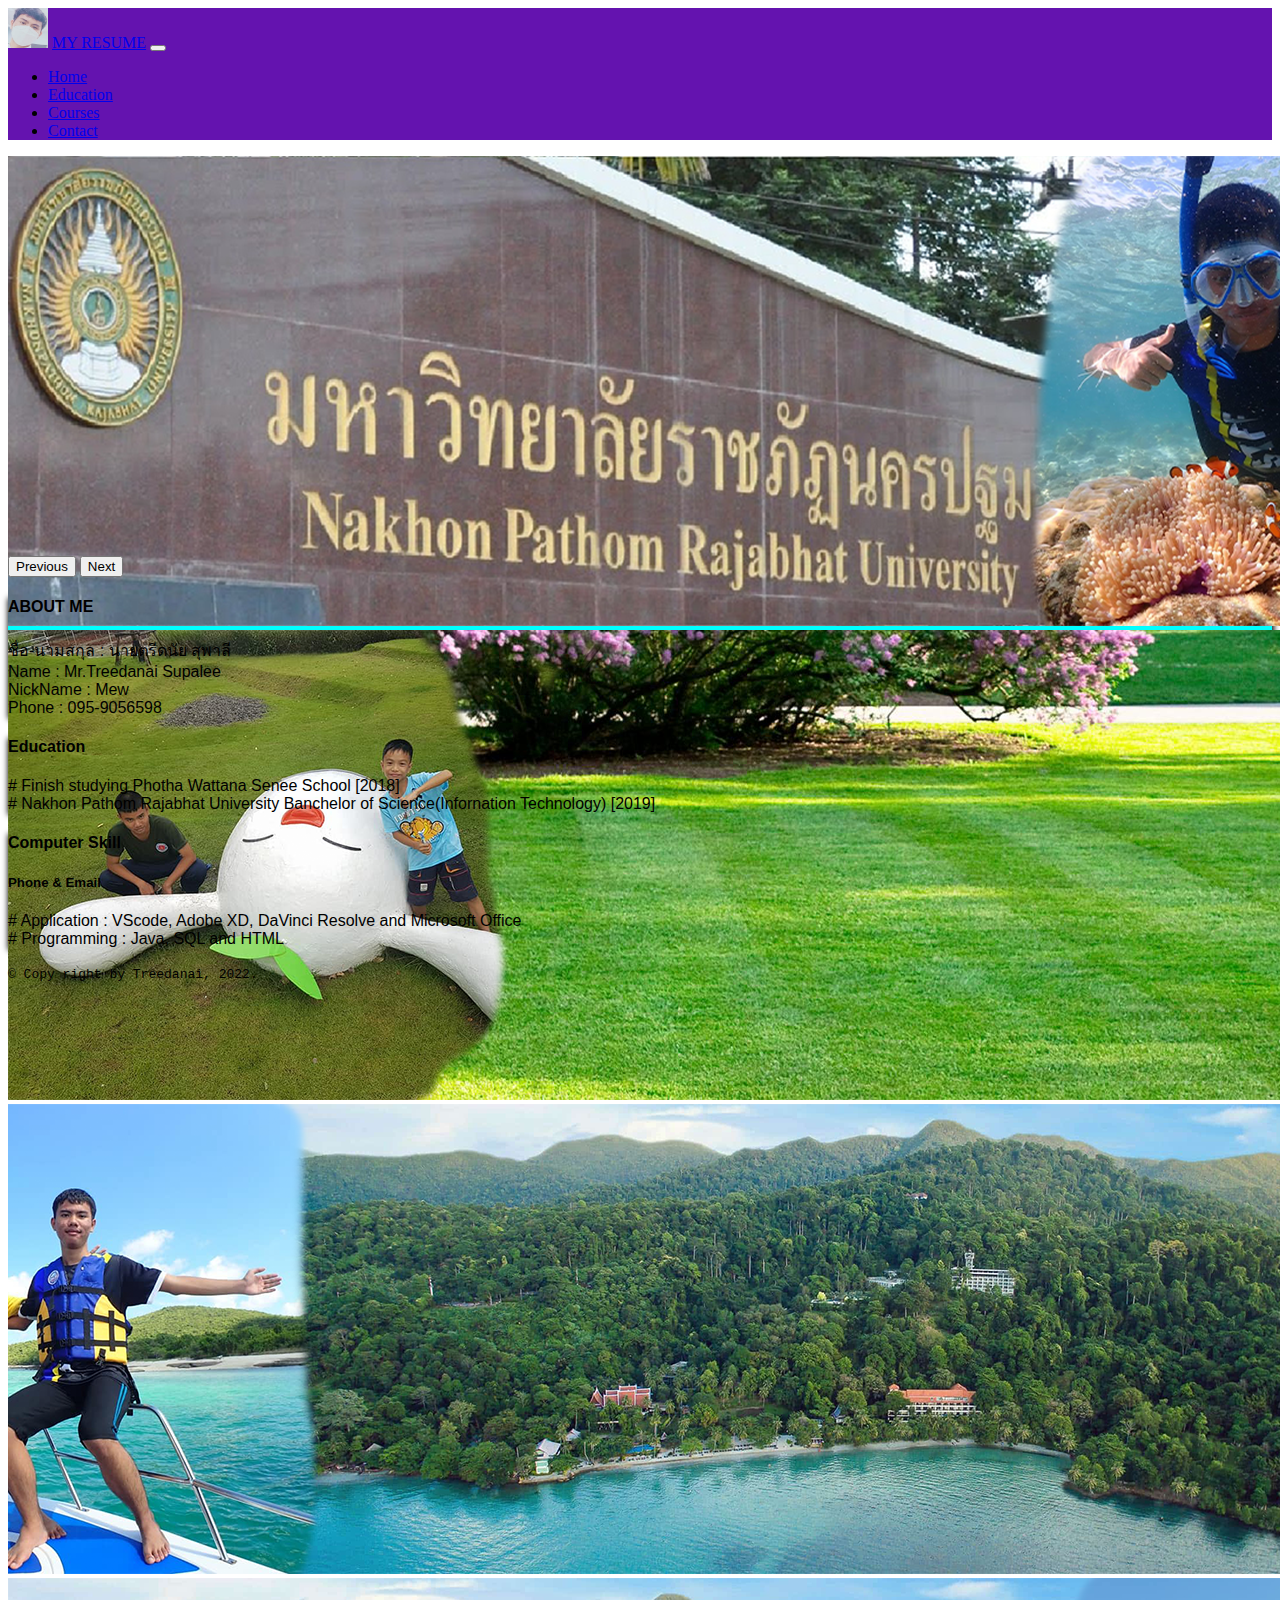
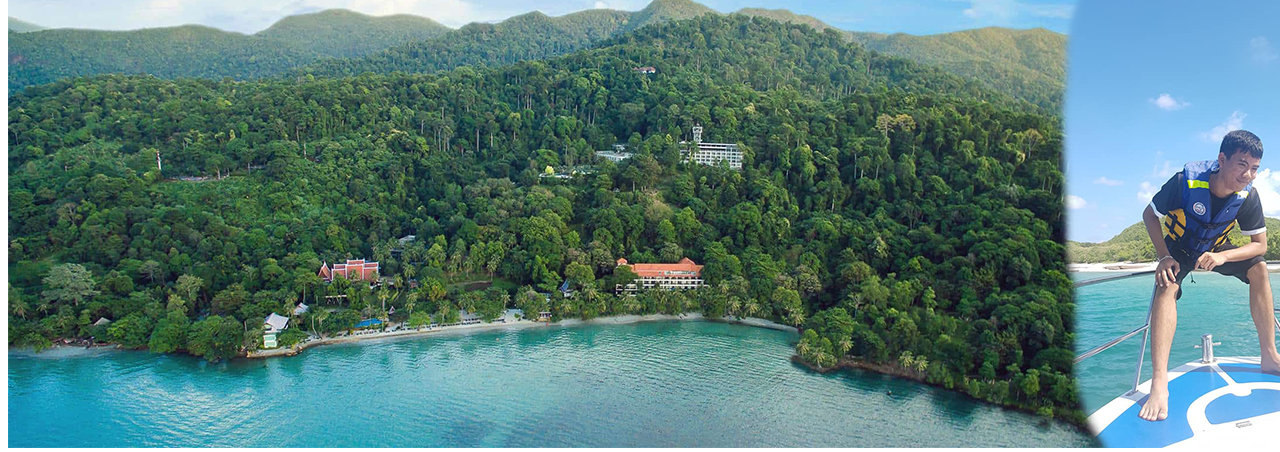
<file: Index.html>
<!DOCTYPE html>
<html lang="en">
<head>
    <meta charset="UTF-8">
    <meta http-equiv="X-UA-Compatible" content="IE=edge">
    <meta name="viewport" content="width=device-width, initial-scale=1.0">
    <title>MY RESUME 038</title>
    <!-- <link rel="stylesheet" href="SRC/Bootstrap/CSS/bootstrap.min.css"> -->

    <link href="https://cdn.jsdelivr.net/npm/bootstrap@5.0.2/dist/css/bootstrap.min.css" rel="stylesheet" integrity="sha384-EVSTQN3/azprG1Anm3QDgpJLIm9Nao0Yz1ztcQTwFspd3yD65VohhpuuCOmLASjC" crossorigin="anonymous">

    <link rel="stylesheet" href="SRC/CSS/Custom.css">

    <style>
      @import url('https://fonts.googleapis.com/css2?family=IBM+Plex+Sans+Thai:wght@300&fam ily=Prompt:ital,wght@0,100;0,400;1,100&display=swap');
      
    </style>
</head>
<body>
  <nav class="navbar navbar-expand-lg navbar-light bg-dark fixed-top">
    <div class="container-fluid">
      <img src="SRC/Images/ME.png" alt="" class="rounded-pill me-3" style="width: 40px; height: 40px;">
      <a class="navbar-brand" href="#">MY RESUME</a>
      <button class="navbar-toggler" type="button" data-bs-toggle="collapse" data-bs-target="#navbarSupportedContent" aria-controls="navbarSupportedContent" aria-expanded="false" aria-label="Toggle navigation">
        <span class="navbar-toggler-icon"></span>
      </button>
      <div class="collapse navbar-collapse" id="navbarSupportedContent">
        <ul class="navbar-nav me-auto mb-2 mb-lg-0">
          <li class="nav-item">
            <a class="nav-link active" href="Index.html">Home</a>
          </li>
          <li class="nav-item">
            <a class="nav-link" href="Education.html">Education</a>
          </li>
          <li class="nav-item">
            <a class="nav-link" href="Courses.html">Courses</a>
          </li>
          <li class="nav-item">
            <a class="nav-link" href="Contact.html">Contact</a>
          </li>
        </ul>
      </div>
    </div>
  </nav>
      <!-- ภาพสไลด์ -->
      <div id="carouselExampleControls" class="carousel slide carousel-fade" data-bs-ride="carousel">
        <div class="carousel-inner" style="height: 400px;width: 1500px;">
          <div class="carousel-item active">
            <img src="SRC/Images/Untitled-4.png" class="d-block w-100" alt="...">
          </div>
          <div class="carousel-item">
            <img src="SRC/Images/Untitled-3.png" class="d-block w-100" alt="...">
          </div>
          <div class="carousel-item">
            <img src="SRC/Images/Untitled-2.png" class="d-block w-100" alt="...">
          </div>
          <div class="carousel-item">
            <img src="SRC/Images/Untitled-1.png" class="d-block w-100" alt="...">
          </div>
        </div>
        <button class="carousel-control-prev" type="button" data-bs-target="#carouselExampleControls" data-bs-slide="prev">
          <span class="carousel-control-prev-icon" aria-hidden="true"></span>
          <span class="visually-hidden">Previous</span>
        </button>
        <button class="carousel-control-next" type="button" data-bs-target="#carouselExampleControls" data-bs-slide="next">
          <span class="carousel-control-next-icon" aria-hidden="true"></span>
          <span class="visually-hidden">Next</span>
        </button>
      </div>
      <!-- 3 column -->
      <div class="row row-cols-1 row-cols-md-3 mt-5 container me-auto ms-auto g-4 mb-4">
        <div class="col">
          <div class="card border-light" style="background-color: aqua;">
            <div class="card-header">
                <h4 class="card-title" style="font-weight: bold;">ABOUT ME</h4>
            </div>
            <div class="card-body">
              <p class="card-text">ชื่อ-นามสกุล : นายตรีดนัย สุพาลี
                <br>Name : Mr.Treedanai Supalee
                <br>NickName : Mew
                <br>Phone : 095-9056598</p>
            </div>
          </div>
        </div>
        <div class="col">
          <div class="card border-light" style="background-color: beige;">
            <div class="card-header">
                <h4 class="card-title" style="font-weight: bold;">Education</h4>
            </div>
            <div class="card-body">
              <p># Finish studying Photha Wattana Senee School [2018]
              <br># Nakhon Pathom Rajabhat University Banchelor of Science(Infornation Technology) [2019]</p>
            </div>
          </div>
        </div>
        <div class="col">
          <div class="card border-light" style="background-color: rgb(255, 127, 127);">
            <div class="card-header">
                <h4 class="card-title" style="font-weight: bold;">Computer Skill</h4>
            </div>
            <div class="card-body">
              <h5 class="card-title">Phone & Email</h5>
              <p># Application : VScode, Adobe XD, DaVinci Resolve and Microsoft Office
              <br># Programming : Java, SQL and HTML</p>
            </div>
          </div>
        </div>
      </div>
      <!--บรรทัดล่าง-->
      <footer>
        <div class="container-fluid py-3 bg-dark text-center">
          <samp id="Simbol" class="text-white">&COPY; Copy right by Treedanai, 2022.</samp>
        </div>
      </footer>
    <!-- <link rel="stylesheet" href="SRC/Bootstrap/Js/bootstrap.bundle.min.js"> -->

    <script src="https://cdn.jsdelivr.net/npm/bootstrap@5.0.2/dist/js/bootstrap.bundle.min.js" integrity="sha384-MrcW6ZMFYlzcLA8Nl+NtUVF0sA7MsXsP1UyJoMp4YLEuNSfAP+JcXn/tWtIaxVXM" crossorigin="anonymous"></script>
</body>
</html>
</file>
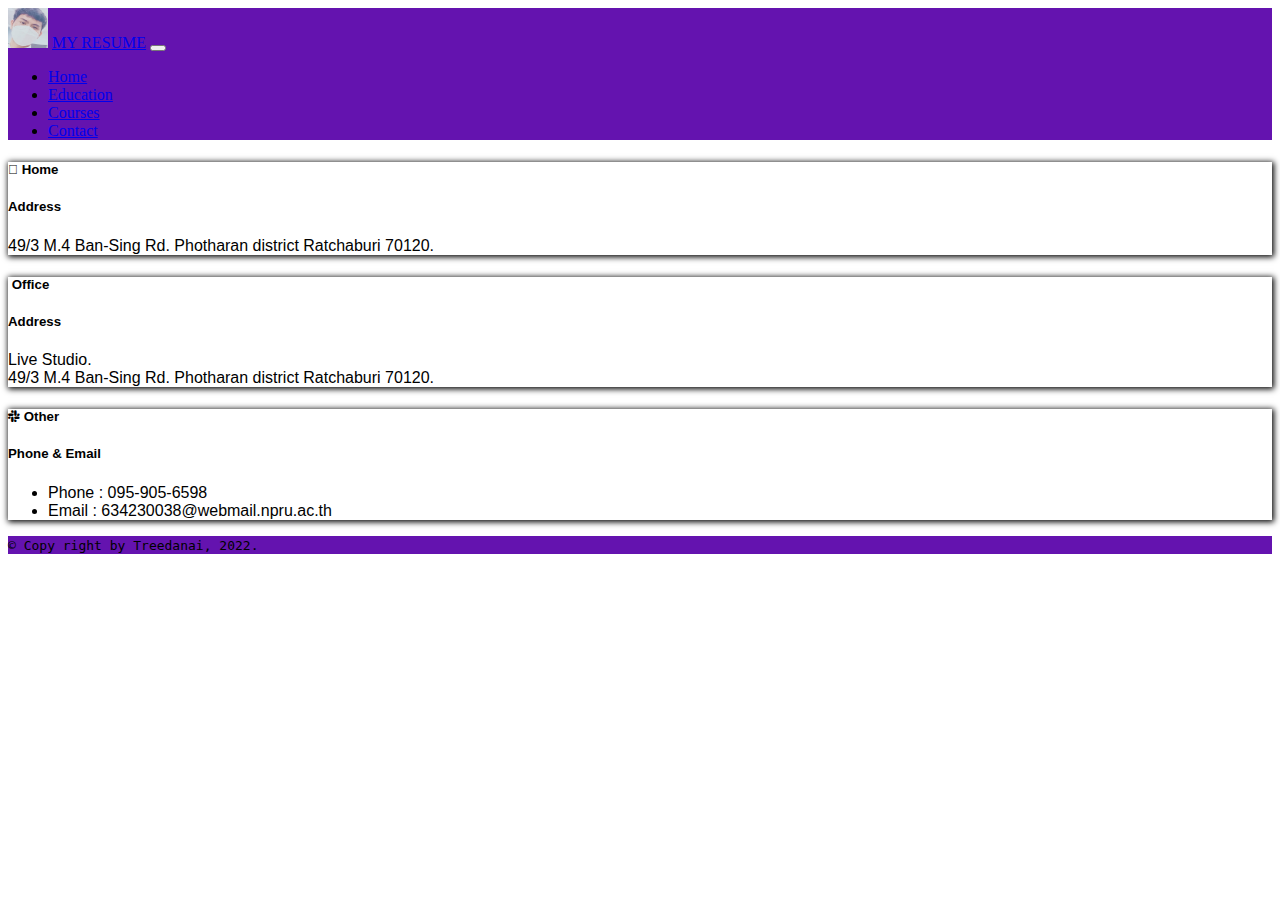
<file: Contact.html>
<!DOCTYPE html>
<html lang="en">
<head>
    <meta charset="UTF-8">
    <meta http-equiv="X-UA-Compatible" content="IE=edge">
    <meta name="viewport" content="width=device-width, initial-scale=1.0">
    <title>MY RESUME 038</title>
    <!-- <link rel="stylesheet" href="SRC/Bootstrap/CSS/bootstrap.min.css"> -->

    <link href="https://cdn.jsdelivr.net/npm/bootstrap@5.0.2/dist/css/bootstrap.min.css" rel="stylesheet" integrity="sha384-EVSTQN3/azprG1Anm3QDgpJLIm9Nao0Yz1ztcQTwFspd3yD65VohhpuuCOmLASjC" crossorigin="anonymous">

    <link rel="stylesheet" href="SRC/CSS/Custom.css">

    <link rel="stylesheet" href="https://pro.fontawesome.com/releases/v5.10.0/css/all.css">

    <style>
      @import url('https://fonts.googleapis.com/css2?family=IBM+Plex+Sans+Thai:wght@300&fam ily=Prompt:ital,wght@0,100;0,400;1,100&display=swap');
      
    </style>
</head>
<body>
    <nav class="navbar navbar-expand-lg navbar-light bg-dark fixed-top">
        <div class="container-fluid">
          <img src="SRC/Images/ME.png" alt="" class="rounded-pill me-3" style="width: 40px; height: 40px;">
          <a class="navbar-brand" href="#">MY RESUME</a>
          <button class="navbar-toggler" type="button" data-bs-toggle="collapse" data-bs-target="#navbarSupportedContent" aria-controls="navbarSupportedContent" aria-expanded="false" aria-label="Toggle navigation">
            <span class="navbar-toggler-icon"></span>
          </button>
          <div class="collapse navbar-collapse" id="navbarSupportedContent">
            <ul class="navbar-nav me-auto mb-2 mb-lg-0">
              <li class="nav-item">
                <a class="nav-link" href="Index.html">Home</a>
              </li>
              <li class="nav-item">
                <a class="nav-link" href="Education.html">Education</a>
              </li>
              <li class="nav-item">
                <a class="nav-link" href="Courses.html">Courses</a>
              </li>
              <li class="nav-item">
                <a class="nav-link active" href="Contact.html">Contact</a>
              </li>
            </ul>
          </div>
        </div>
      </nav>
      
        <div class="row row-cols-1 row-cols-md-3 mt-5 container me-auto ms-auto g-4">
          <div class="col">
            <div class="card border-light">
              <div class="card-header bg-info">
                  <h5 class="card-title"><i class="fal fa-home"></i> Home</h5>
              </div>
              <div class="card-body">
                <h5 class="card-title">Address</h5>
                <p class="card-text">49/3 M.4 Ban-Sing Rd. Photharan district Ratchaburi 70120.</p>
              </div>
            </div>
          </div>
          <div class="col">
            <div class="card border-light">
              <div class="card-header bg-warning">
                  <h5 class="card-title"><i class="fas fa-phone-office"></i> Office</h5>
              </div>
              <div class="card-body">
                <h5 class="card-title">Address</h5>
                <p class="card-text">Live Studio. <br> 49/3 M.4 Ban-Sing Rd. Photharan district Ratchaburi 70120.</p>
              </div>
            </div>
          </div>
          <div class="col">
            <div class="card border-light">
              <div class="card-header bg-success">
                  <h5 class="card-title"><i class="fab fa-slack"></i> Other</h5>
              </div>
              <div class="card-body">
                <h5 class="card-title">Phone & Email</h5>
                <ul class="card-text">
                  <li>Phone : 095-905-6598</li>
                  <li>Email : 634230038@webmail.npru.ac.th</li>
                </ul>
              </div>
            </div>
          </div>
        </div>
      <!--บรรทัดล่าง-->
      <footer>
        <div class="container-fluid py-3 bg-dark text-center fixed-bottom">
          <samp id="Simbol" class="text-white">&COPY; Copy right by Treedanai, 2022.</samp>
        </div>
      </footer>
    <!-- <link rel="stylesheet" href="SRC/Bootstrap/Js/bootstrap.bundle.min.js"> -->

    <script src="https://cdn.jsdelivr.net/npm/bootstrap@5.0.2/dist/js/bootstrap.bundle.min.js" integrity="sha384-MrcW6ZMFYlzcLA8Nl+NtUVF0sA7MsXsP1UyJoMp4YLEuNSfAP+JcXn/tWtIaxVXM" crossorigin="anonymous"></script>
</body>
</html>
</file>
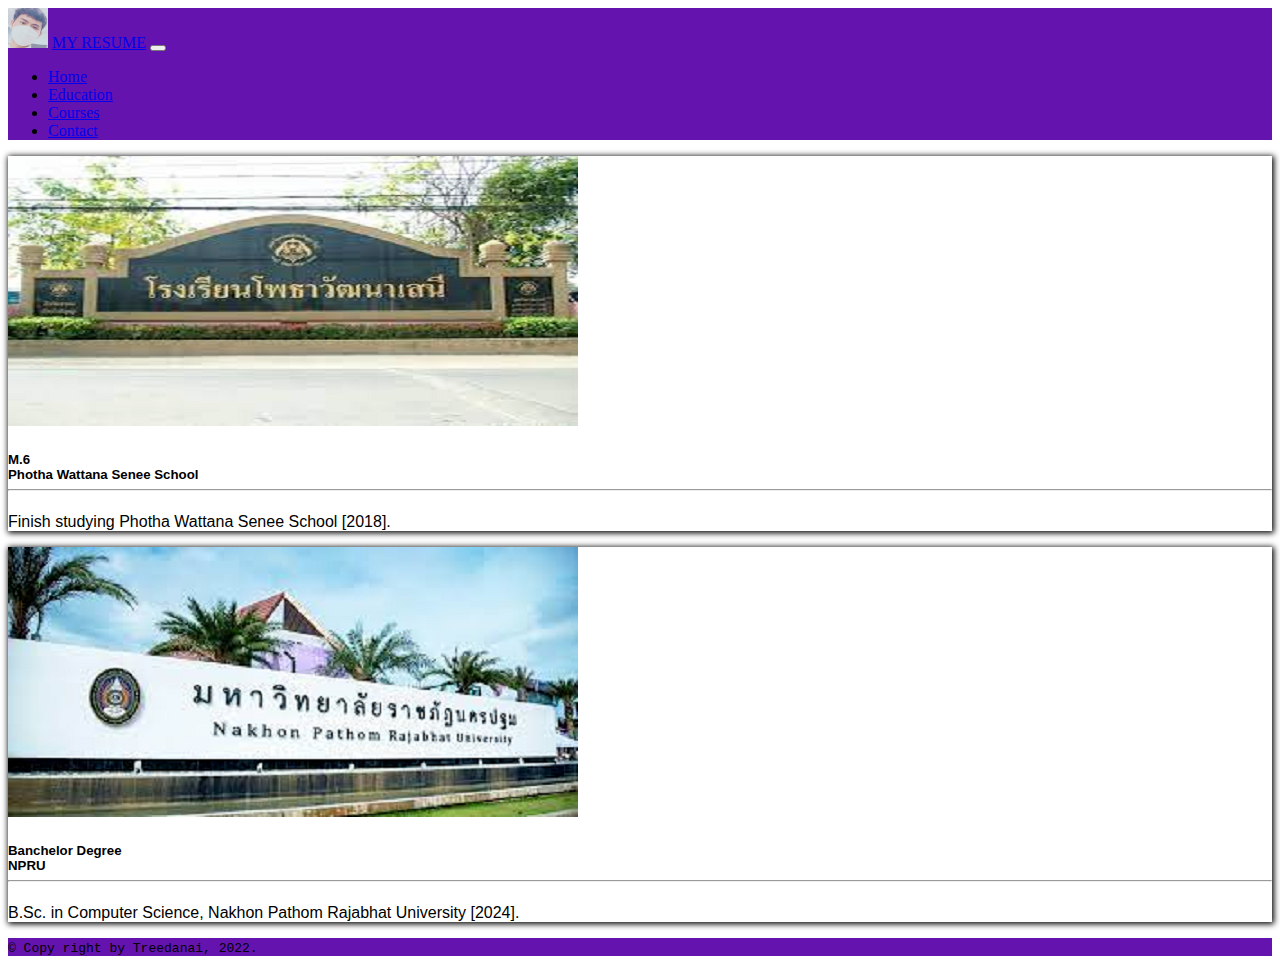
<file: Education.html>
<!DOCTYPE html>
<html lang="en">
<head>
    <meta charset="UTF-8">
    <meta http-equiv="X-UA-Compatible" content="IE=edge">
    <meta name="viewport" content="width=device-width, initial-scale=1.0">
    <title>MY RESUME 038</title>
    <!-- <link rel="stylesheet" href="SRC/Bootstrap/CSS/bootstrap.min.css"> -->

    <link href="https://cdn.jsdelivr.net/npm/bootstrap@5.0.2/dist/css/bootstrap.min.css" rel="stylesheet" integrity="sha384-EVSTQN3/azprG1Anm3QDgpJLIm9Nao0Yz1ztcQTwFspd3yD65VohhpuuCOmLASjC" crossorigin="anonymous">

    <link rel="stylesheet" href="SRC/CSS/Custom.css">

    <style>
      @import url('https://fonts.googleapis.com/css2?family=IBM+Plex+Sans+Thai:wght@300&fam ily=Prompt:ital,wght@0,100;0,400;1,100&display=swap');
      
    </style>
</head>
<body>
  <nav class="navbar navbar-expand-lg navbar-light bg-dark fixed-top">
    <div class="container-fluid">
      <img src="SRC/Images/ME.png" alt="" class="rounded-pill me-3" style="width: 40px; height: 40px;">
      <a class="navbar-brand" href="#">MY RESUME</a>
      <button class="navbar-toggler" type="button" data-bs-toggle="collapse" data-bs-target="#navbarSupportedContent" aria-controls="navbarSupportedContent" aria-expanded="false" aria-label="Toggle navigation">
        <span class="navbar-toggler-icon"></span>
      </button>
      <div class="collapse navbar-collapse" id="navbarSupportedContent">
        <ul class="navbar-nav me-auto mb-2 mb-lg-0">
          <li class="nav-item">
            <a class="nav-link" href="Index.html">Home</a>
          </li>
          <li class="nav-item">
            <a class="nav-link active" href="Education.html">Education</a>
          </li>
          <li class="nav-item">
            <a class="nav-link" href="Courses.html">Courses</a>
          </li>
          <li class="nav-item">
            <a class="nav-link" href="Contact.html">Contact</a>
          </li>
        </ul>
      </div>
    </div>
  </nav>
      <!-- gridcard -->
      <div class="row row-cols-1 row-cols-md-2 g-4 container me-auto ms-auto mt-5 mb-5">
        <div class="col">
          <div class="card">
            <img src="SRC/Images/Photha.png" class="card-img-top" alt="...">
            <div class="card-body">
              <h5 class="card-title">M.6
                <br>Photha Wattana Senee School
                <hr>
              </h5>
              <p class="card-text">Finish studying Photha Wattana Senee School [2018].</p>
            </div>
          </div>
        </div>
        <div class="col">
          <div class="card">
            <img src="SRC/Images/NPRU.png" class="card-img-top" alt="...">
            <div class="card-body">
              <h5 class="card-title">Banchelor Degree
                <br>NPRU
                <hr>
              </h5>
              <p class="card-text">B.Sc. in Computer Science, Nakhon Pathom Rajabhat University [2024].</p>
            </div>
          </div>
        </div>
      </div>
      <!--บรรทัดล่าง-->
      <footer>
        <div class="container-fluid py-3 bg-dark text-center fixed-bottom">
          <samp id="Simbol" class="text-white">&COPY; Copy right by Treedanai, 2022.</samp>
        </div>
      </footer>
    <!-- <link rel="stylesheet" href="SRC/Bootstrap/Js/bootstrap.bundle.min.js"> -->

    <script src="https://cdn.jsdelivr.net/npm/bootstrap@5.0.2/dist/js/bootstrap.bundle.min.js" integrity="sha384-MrcW6ZMFYlzcLA8Nl+NtUVF0sA7MsXsP1UyJoMp4YLEuNSfAP+JcXn/tWtIaxVXM" crossorigin="anonymous"></script>
</body>
</html>
</file>
<file: SRC/CSS/Custom.css>
.bg-dark {
    background-color:rgb(100, 19, 175)!important;
}
.navbar-expand-sm .navbar-collapse {
    display: flex!important;
    flex-basis: auto;
    font-size: 18px;
}
.col{
    font-family:'Prompt', sans-serif;
}
#simbol{
    font-family:'Prompt', sans-serif;
}
.card{
    box-shadow: 1px 1px 6px 1px;
}
</file>
